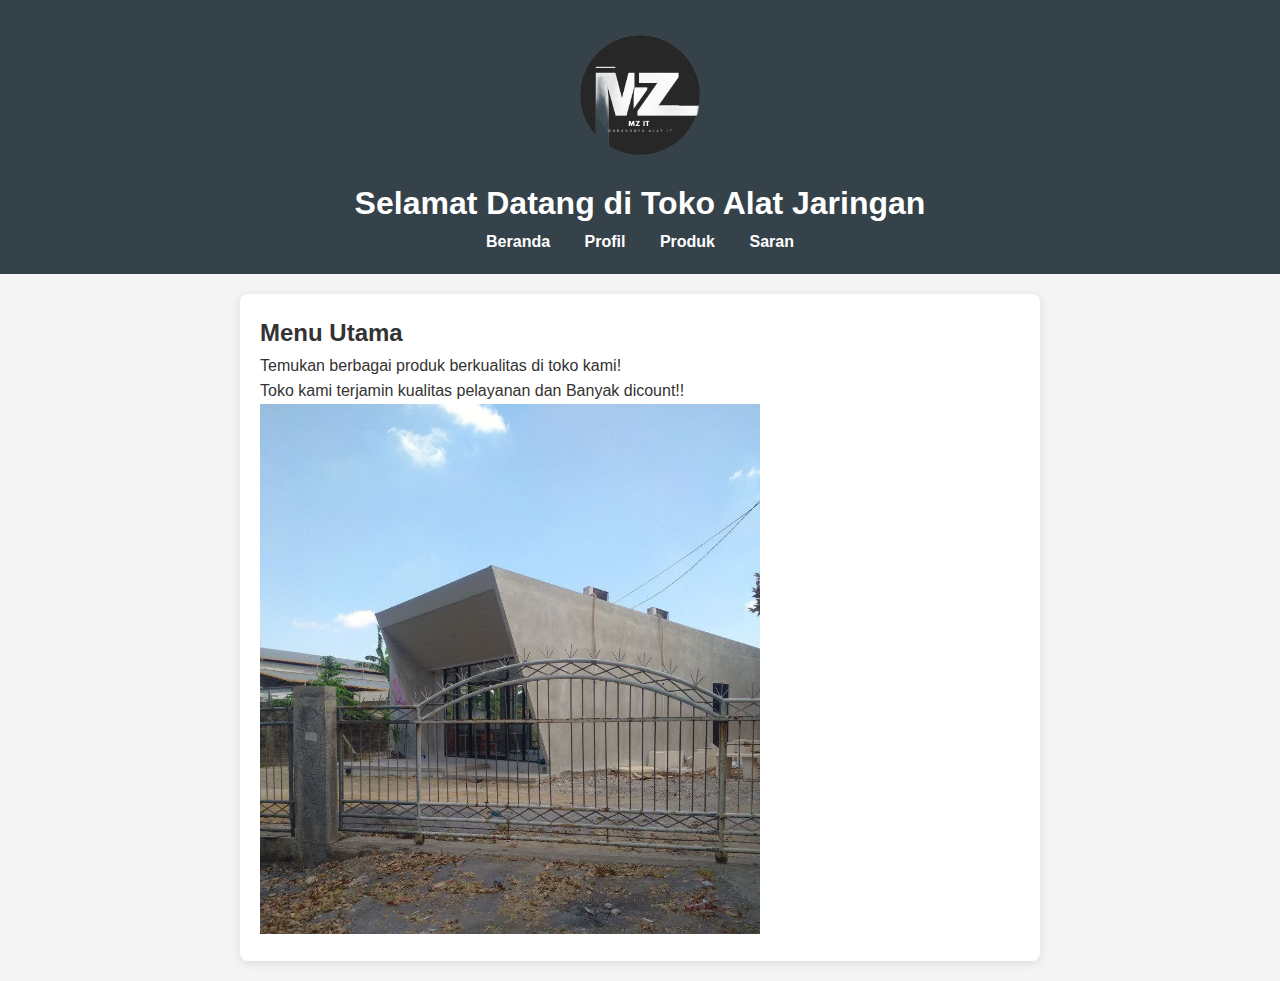
<file: index.html>
<!DOCTYPE html>
<html lang="id">
<head>
    <meta charset="UTF-8">
    <meta name="viewport" content="width=device-width, initial-scale=1.0">
    <title>Toko Alat Jaringan</title>
    <link rel="stylesheet" href="styles.css">
</head>
<body>
    <header>
        <img src="logo.png" alt="Gambar  alat Jaringan" class="logo">
        <h1>Selamat Datang di Toko Alat Jaringan</h1>
        <nav>
            <ul>
                <li><a href="index.html">Beranda</a></li>
                <li><a href="profil.html">Profil</a></li>
                <li><a href="produk.html">Produk</a></li>
                <li><a href="saran.html">Saran</a></li>
            </ul>
        </nav>
    </header>
    <main>
        <h2>Menu Utama</h2>
        <p>Temukan berbagai produk berkualitas di toko kami!</p>
        <p>Toko kami terjamin kualitas pelayanan dan Banyak dicount!!</p>
        <img src= "toko.jpg" width="500 px"alt="toko saya">
    </main>

</body>
</html>
</file>
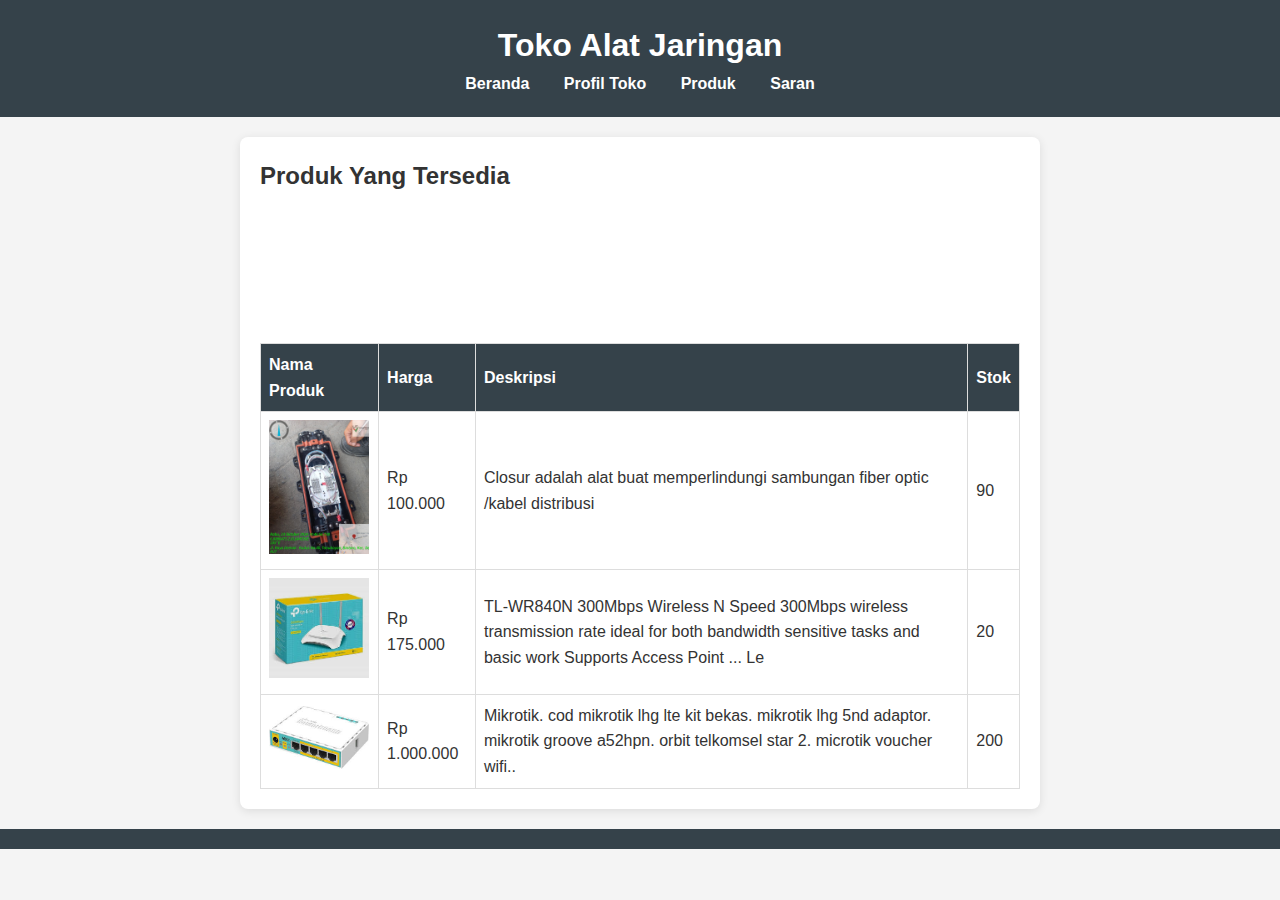
<file: produk.html>
<!DOCTYPE html>
<html lang="id">
<head>
    <meta charset="UTF-8">
    <meta name="viewport" content="width=device-width, initial-scale=1.0">
    <link rel="stylesheet" href="styles.css">
    <title>Toko Alat Jaringan- Produk</title>
</head>
<body>
    <header>
        <h1>Toko Alat Jaringan</h1>
        <nav>
            <ul>
                <li><a href="index.html">Beranda</a></li>
                <li><a href="profil.html">Profil Toko</a></li>
                <li><a href="produk.html">Produk</a></li>
                <li><a href="saran.html">Saran</a></li>
            </ul>
        </nav>
    </header>
    
    <main>
        <h2>Produk  Yang Tersedia </h2>
        <table>
            <tr>
                <th>Nama Produk</th>
                <th>Harga</th>
                <th>Deskripsi</th>
                <th>Stok</th>
            </tr>
            <tr>
                <td ><img src="closur.jpg"width="100px"></td>
                <td>Rp 100.000</td>
                <td>Closur adalah alat buat memperlindungi sambungan fiber optic /kabel distribusi</td>
                <td>90</td>
            </tr>
            
            <tr>
                <td ><img src="router.jfif"width="100px"></td>
                <td>Rp 175.000</td>
                <td>TL-WR840N 300Mbps Wireless N Speed 300Mbps wireless transmission rate ideal for both bandwidth sensitive tasks and basic work Supports Access Point ...
                    Le</td>
                <td>20</td>
            </tr>
            <tr>
                <td ><img src="mikrotik.jfif"width="100px"></td>
                <td>Rp 1.000.000</td>
                <td>Mikrotik. cod mikrotik lhg lte kit bekas. mikrotik lhg 5nd adaptor. mikrotik groove a52hpn. orbit telkomsel star 2. microtik voucher wifi..</td>
                <td>200</td>
            </tr>
          
            </tr>
            <br>
            <br>
            <br><br><br>
        </table>
    </main>
    
    <footer>
        <p></p>
    </footer>
</body>
</html>
</file>
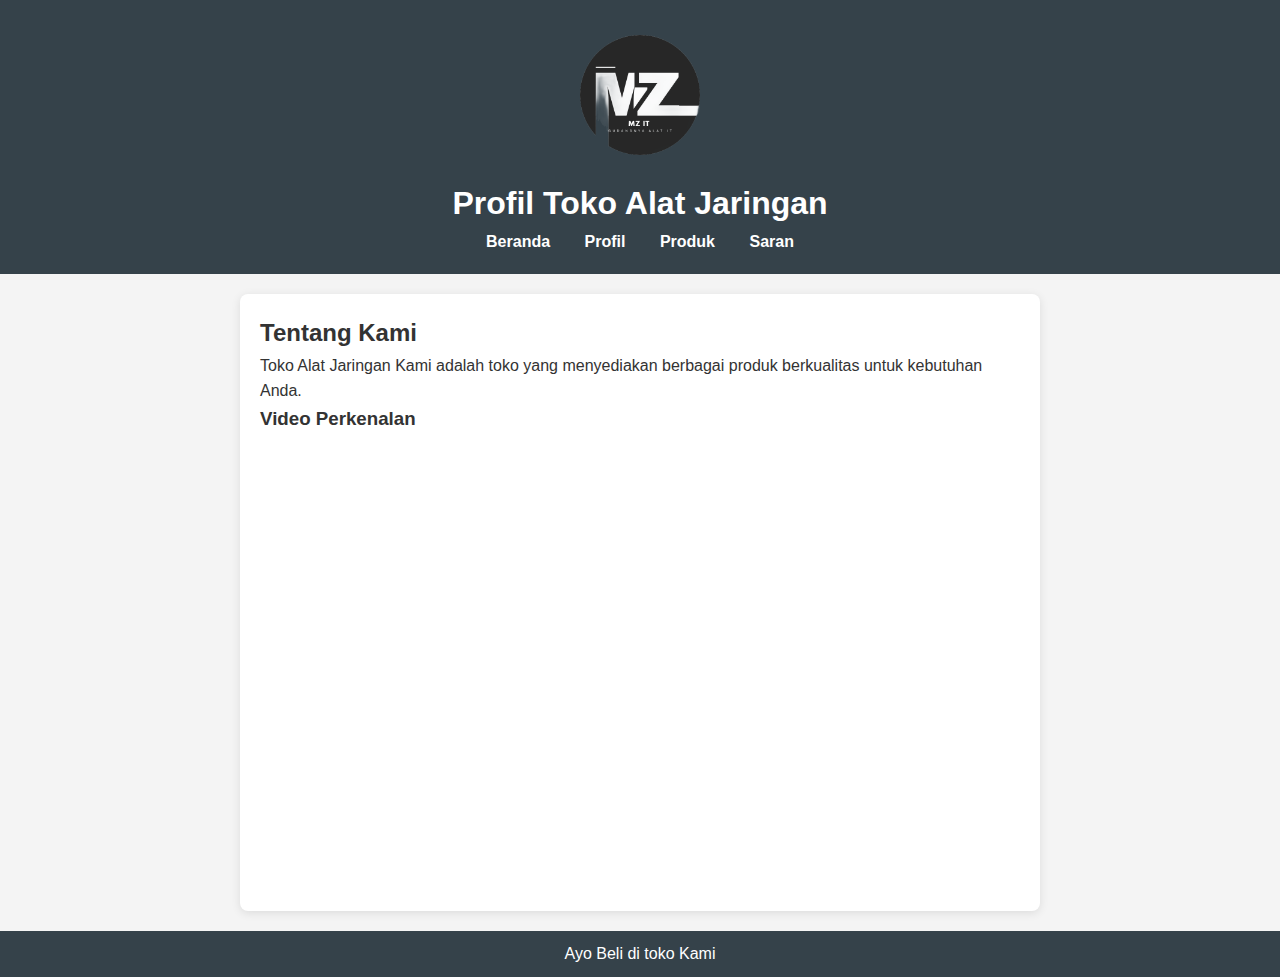
<file: profil.html>
<!DOCTYPE html>
<html lang="id">
<head>
    <meta charset="UTF-8">
    <meta name="viewport" content="width=device-width, initial-scale=1.0">
    <title>Profil Toko Alat Jaringan</title>
    <link rel="stylesheet" href="styles.css">
</head>
<body>
    <header>
        <img src="logo.png" alt="Logo Toko Fiktif" class="logo">
        <h1>Profil Toko Alat Jaringan</h1>
        <nav>
            <ul>
                <li><a href="index.html">Beranda</a></li>
                <li><a href="profil.html">Profil</a></li>
                <li><a href="produk.html">Produk</a></li>
                <li><a href="saran.html">Saran</a></li>
            </ul>
        </nav>
    </header>
    <main>
        <h2>Tentang Kami</h2>
        <p>Toko Alat Jaringan Kami  adalah toko yang menyediakan berbagai produk berkualitas untuk kebutuhan Anda.</p>
        <h3>Video Perkenalan</h3>
        <iframe width="420" height="345" src="https://www.youtube.com/embed/LWTl6mzFef8?si=H8Tu1mfWramszRY-">
        </iframe>
        
    </main>
    <footer>
        <p>Ayo Beli di toko Kami</p>
    </footer>
</body>
</html>
</file>
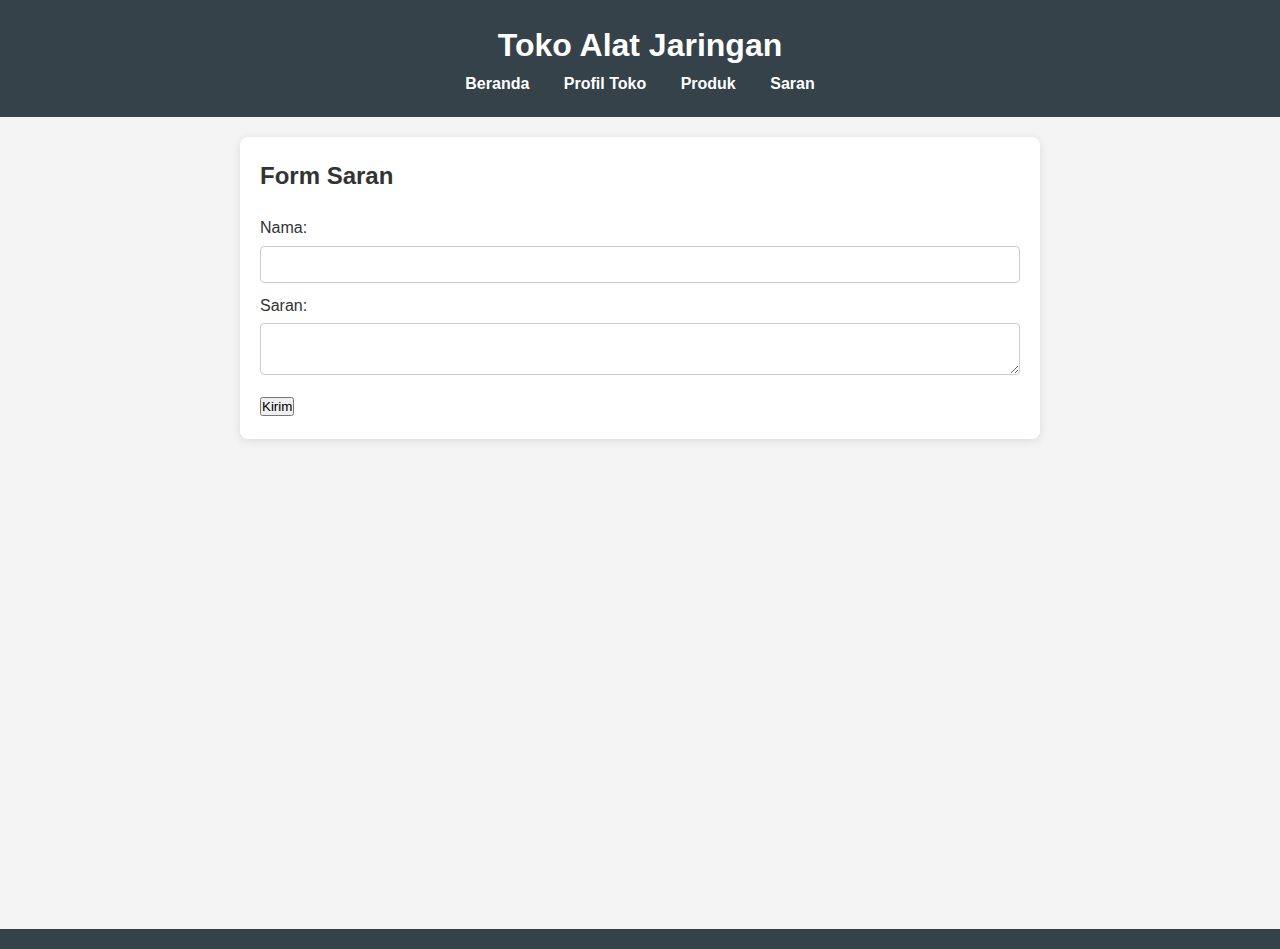
<file: saran.html>
<!DOCTYPE html>
<html lang="id">
<head>
    <meta charset="UTF-8">
    <meta name="viewport" content="width=device-width, initial-scale=1.0">
    <link rel="stylesheet" href="styles.css">
    <title>Toko Alat Jaringan - Saran</title>
</head>
<body>
    <header>
        <h1>Toko Alat Jaringan</h1>
        <nav>
            <ul>
                <li><a href="index.html">Beranda</a></li>
                <li><a href="profil.html">Profil Toko</a></li>
                <li><a href="produk.html">Produk</a></li>
                <li><a href="saran.html">Saran</a></li>
            </ul>
        </nav>
    </header>
    
    <main>
        <h2>Form Saran</h2>
        <form action="#" method="post">
            <label for="nama">Nama:</label>
            <input type="text" id="nama" name="nama" required>
            <label for="saran">Saran:</label>
            <textarea id="saran" name="saran" required></textarea>
            <button type="submit">Kirim</button>
        </form>
    </main>
    <div class="map-container">
        <iframe src="https://www.google.com/maps/embed?pb=!1m18!1m12!1m3!1d499.2631941281314!2d110.61172284259229!3d-6.859488528600088!2m3!1f0!2f0!3f0!3m2!1i1024!2i768!4f13.1!3m3!1m2!1s0x2e70ef6541d06949%3A0x63f43623928f79c7!2sSTORE_ID!5e0!3m2!1sid!2sid!4v1729902036580!5m2!1sid!2sid" width="500" height="450" float="right" style="border:0;" text-align="center" padding="10px" allowfullscreen="" loading="lazy" referrerpolicy="no-referrer-when-downgrade" ></iframe>
    </div>
    
    <footer>
        
    </footer>
</body>
</html>
</file>
<file: styles.css>
/* Reset CSS */
* {
    margin: 0;
    padding: 0;
    box-sizing: border-box;
}

/* Body */
body {
    font-family: Arial, sans-serif;
    line-height: 1.6;
    background-color: #f4f4f4; 
    color: #333; 
}

/* Header */
header {
    background: #35424a; 
    color: #ffffff; 
    padding: 20px 0;
    text-align: center;
}

header .logo {
    max-width: 150px; 
    
}


nav ul {
    list-style: none;
    padding: 0;
}

nav ul li {
    display: inline;
    margin: 0 15px;
}

nav ul li a {
    color: #ffffff; 
    text-decoration: none;
    font-weight: bold;
}

nav ul li a:hover {
    text-decoration: underline; 
}


main {
    padding: 20px;
    background: #ffffff; 
    margin: 20px auto;
    max-width: 800px;
    border-radius: 8px; 
    box-shadow: 0 2px 10px rgba(0, 0, 0, 0.1); 
}

table {
    width: 100%;
    border-collapse: collapse;
    margin-top: 20px;
}

table th, table td {
    border: 1px solid #dddddd; 
    text-align: left;
    padding: 8px;
}

table th {
    background-color: #35424a; 
    color: #ffffff; 
}


footer {
    text-align: center;
    padding: 10px 0;
    background: #35424a;
    color: #ffffff; 
    position: relative;
    bottom: 0;
    width: 100%;
}


form {
    margin-top: 20px;
}

form label {
    display: block;
    margin-bottom: 5px;
}

form input[type="text"],
form input[type="email"],
form textarea {
    width: 100%;
    padding: 10px;
    margin-bottom: 10px;
    border: 1px solid #cccccc; 
    border-radius: 4px; 
}

form input[type="submit"] {
    background-color: #35424a; 
    color: #ffffff; 
    border: none;
    padding: 10px 15px;
    cursor: pointer;
    border-radius: 4px; 
}
form input[type="submit"]:hover {
    background-color: #45a049;
}
.map-container {
        display: flex;
        justify-content: center;
        align-items: center;
        margin: 20px 0;
}
iframe {
    border: 0;
    width: 100%;
    max-width: 500px; /* Ukuran maksimum peta */
    height: 450px;  
}
</file>
